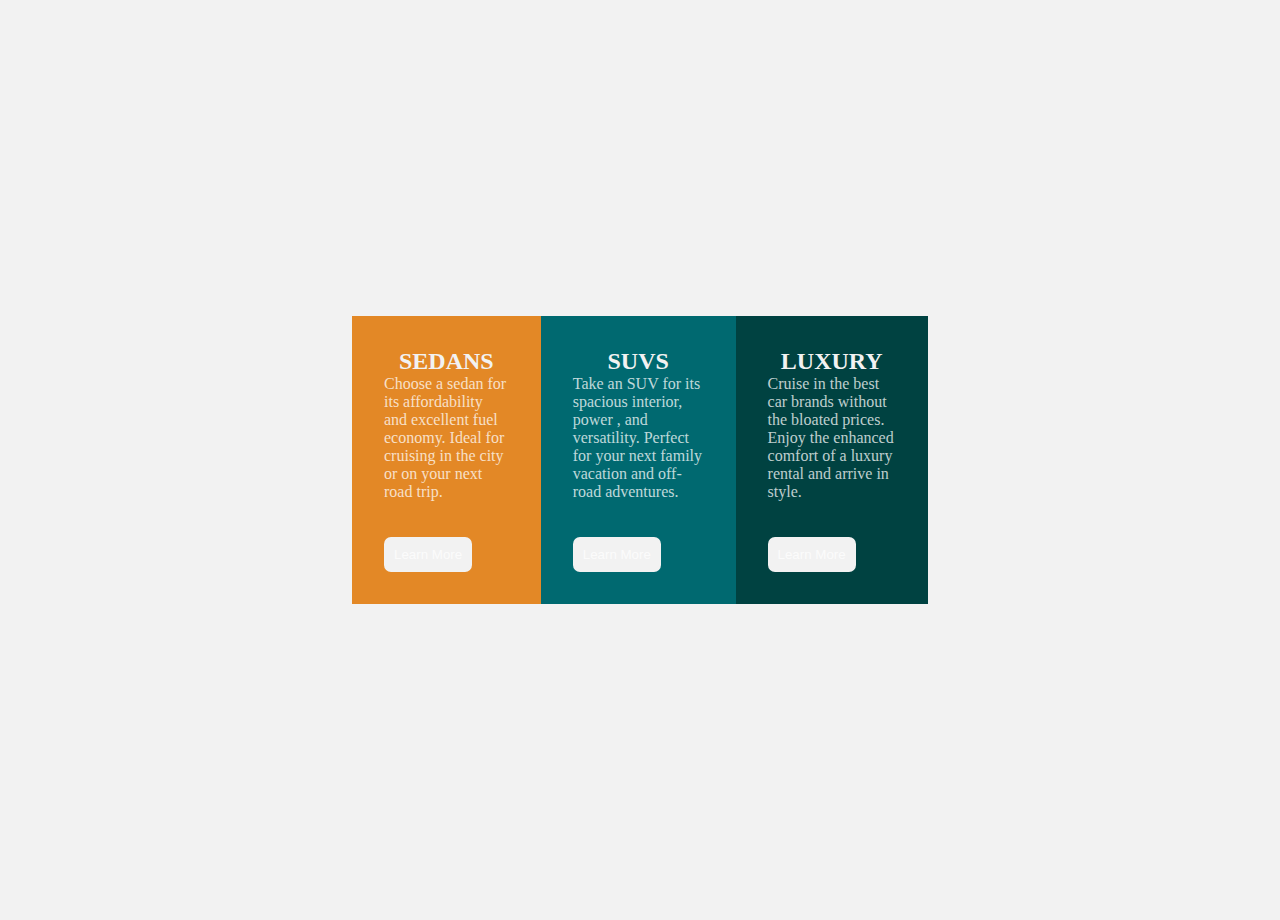
<file: index.html/index.html>
<!DOCTYPE html>
<html lang="en">
<head>
    <meta charset="UTF-8">
    <meta http-equiv="X-UA-Compatible" content="IE=edge">
    <meta name="viewport" content="width=device-width, initial-scale=1.0">
    <title>layouts</title>
    <link rel="stylesheet" href="style.css">
</head>
<body>
    <main>
        <div class="flexbox">
            <div class="sedans">
                <h2>SEDANS</h2>
                <p>Choose a sedan for its affordability and excellent fuel economy. Ideal for cruising in the city or on your next road trip.
                </p>   
                <br>
                <br>  
                <button class="sed">
                    <p>Learn More</p>
                </button>         
            </div>
            <div class="suv">
                
                <h2>SUVS</h2>
                <p>Take an SUV for its spacious interior, power
                , and versatility. Perfect for your next family 
                vacation and off-road adventures.</p>
                <br>
                <br>
                <button class="suvv">
                    <p>Learn More</p>
                </button>
            </div>
            <div class="luxury">
                <h2>LUXURY</h2>
                <p>Cruise in the best car brands without the bloated 
                    prices. Enjoy the enhanced comfort of a luxury 
                    rental and arrive in style.</p>
                    <br>
                    <br>

                <button class="lux">
                    <p>Learn More</p>
                </button>
            </div>
            
        </div>
    </main>
    
</body>
</html>
</file>
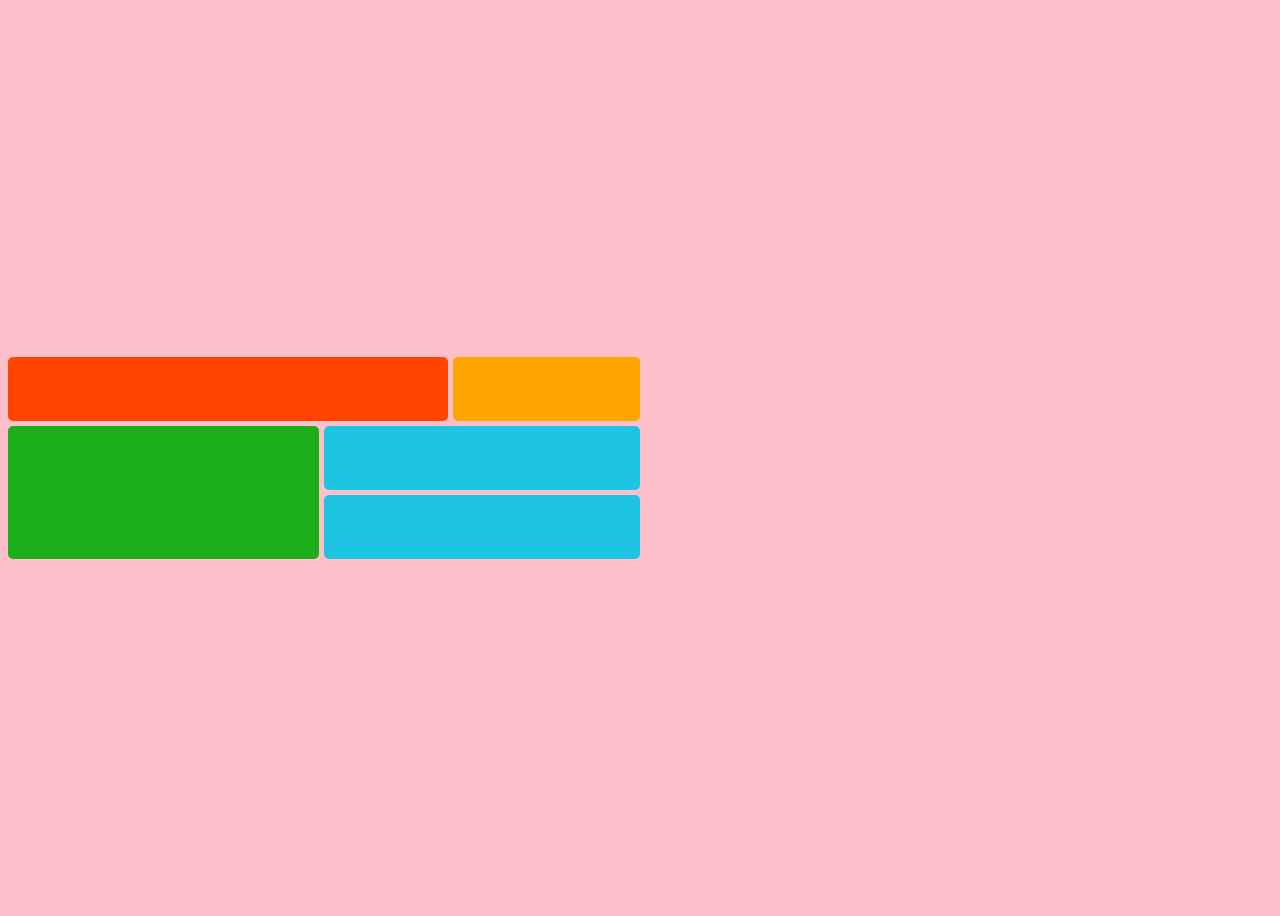
<file: grid.html/grid.html>
<!DOCTYPE html>
<html lang="en">
<head>
    <meta charset="UTF-8">
    <meta http-equiv="X-UA-Compatible" content="IE=edge">
    <meta name="viewport" content="width=device-width, initial-scale=1.0">
    <title>grid</title>
    <link rel="stylesheet" href="grid.css">
</head>
<body>
    <main>
        <div class="item1"></div>
        <div class="B"></div>
        <div class="C"></div>
        <div class="D"></div>
        <div class="E"></div>
    </main>
</body>
</html>
</file>
<file: index.html/style.css>
*{
    margin: 0;
    padding: 0;
    box-sizing: border-box;
    justify-items: center;
}

body{
    background-color: hsl(0, 0%, 95%);
    
}

main {
    padding: auto;
    display: flex;
    flex-direction: row;
    width: 100%;
    justify-content: center;
    margin: 10px 10px;
    
    
}

.flexbox{
    display: flex;
    height: 100vh;
    align-items: center;
    justify-content: center;
    flex-direction: row;
    grid-template-columns: auto;
    padding: 2em;
    height: 100vh;

        
 }

.sedans{
    background-color:hsl(31, 77%, 52%);
    padding: 2em;


}
.suv{
    background-color: hsl(184, 100%, 22%);
    padding: 2em;
}

.luxury{
    background-color: hsl(179, 100%, 13%);
    padding: 2em;

}
h2{
    color: hsl(0, 0%, 95%);
}
button{
    background-color: hsl(0, 0%, 95%);
    border-radius: 7px;
    padding: 10px;
    border: 0cm;
    /*margin: auto;*/
}
p{
    color: hsla(0, 0%, 100%, 0.75);

}
@media screen and (max-width: 1440px) {
    .flexbox{
        width: 50%;
    }

}
@media screen and (max-width: 375px) {
    .flexbox{
        width: 100%;
    }
}
</file>
<file: grid.html/grid.css>
*{
    margin: 0
    padding: 0;
}

body{
    background-color: pink;
    display: flex;
    place-items: center;
    min-height: 100vh;
}

main{
    display: grid;
    grid-template-columns: 4;
    grid-template-rows: 4;
    grid-template-areas: 
    'a a a b'
    'a a a b'
    'c c d d'
    'c c e e';
    gap: 5px;
    width: 50%;
    margin: ;


}
main div{
    padding: 2em;
    border-radius: 5px;
    text-align: center;
    align-content: center;

}
.item1{
    background-color: #ff4500;
    grid-area: a;

}

.B{
    background-color: orange;
    grid-area: b;
    

}

.C{
    background-color: rgb(27, 176, 27);
    grid-area: c;
}
.D{
    background-color:  rgb(29, 197, 227);
    grid-area: d; 
}
.E{
    background-color:  rgb(29, 197, 227);
    grid-area: e;

}
</file>
